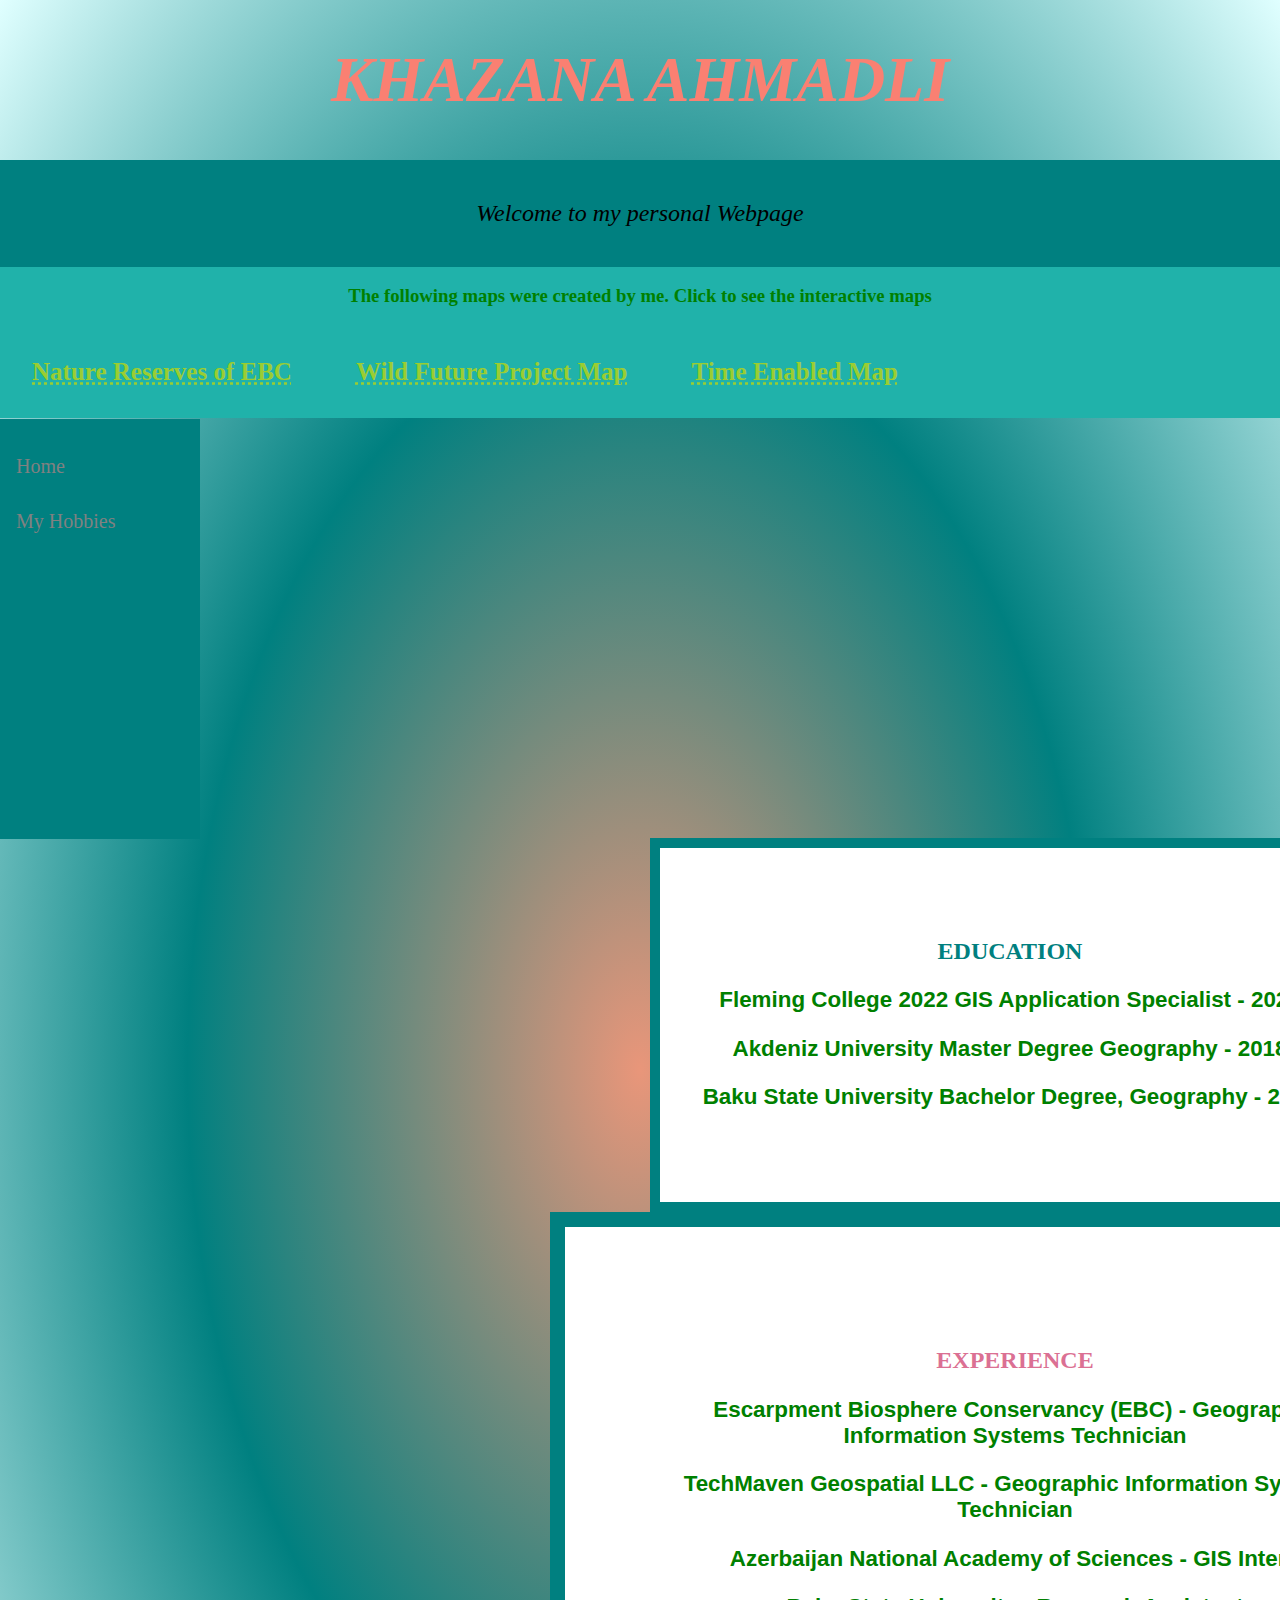
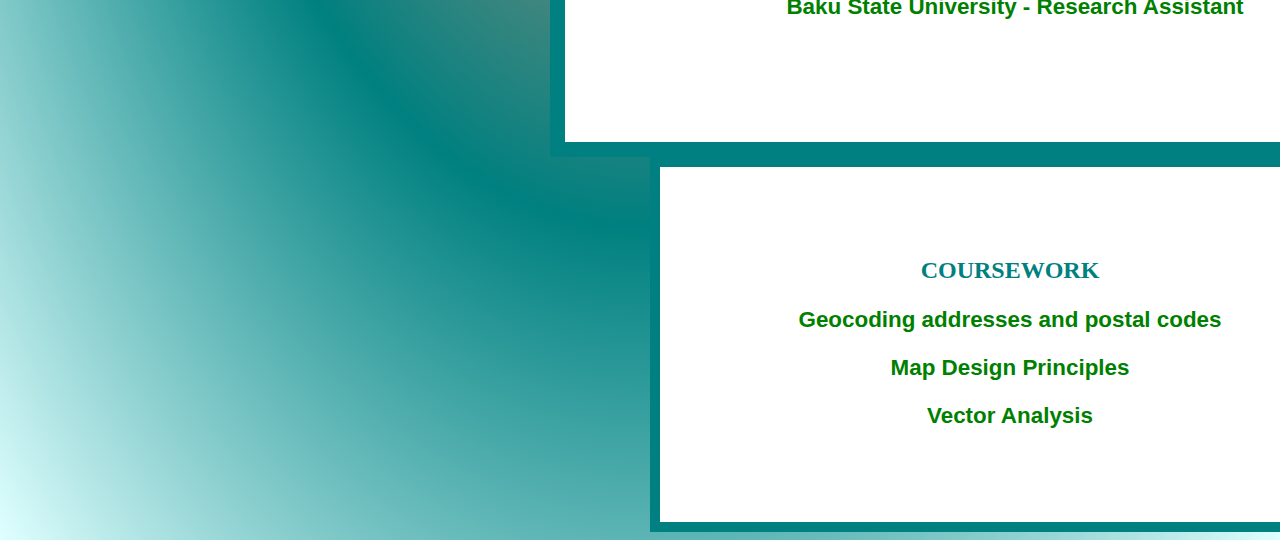
<file: index.html>
<!DOCTYPE html>
<html lang=en>
<head>
<link rel="stylesheet" href="kahmadli_styles.css">
<title>Khazana Ahmadli Resume</title>
</head>
<body>
<!-- H1 begins:  -->
<h1 id="head1" > KHAZANA  AHMADLI </h1>
<!-- H1 ends:  -->

<!-- Div for welcome to my personal webpage section  -->
<div class = "header">
<h2 class ="head2">Welcome to my personal Webpage</h2>
</div>

<!-- link option begins: inspo: https://www.w3schools.com/howto/tryit.asp?filename=tryhow_css_topnav  -->
<div class="topnav">
<h3 class="forh"> The following maps were created by me. Click to see the interactive maps </h3>
  <a href="https://ebc-on.maps.arcgis.com/apps/instant/basic/index.html?appid=89a865eedae34e9f827e88541369245e" target="_blank">Nature Reserves of EBC</a> 
  <a href="https://ebc-on.maps.arcgis.com/apps/instant/minimalist/index.html?appid=9cbcef8acf8346b2b040dd79bc758254" target="_blank">Wild Future Project Map </a>
  <a href="https://ebc-on.maps.arcgis.com/apps/instant/media/index.html?appid=bccce4bd55ac4dada4642da1880ba795" target="_blank">Time Enabled Map  </a>
</div>
<!-- Link option ends:  -->



<!-- MenuOption begins: inspo: https://www.w3schools.com/css/tryit.asp?filename=trycss_navbar_vertical_fixed -->
<div class="sidenav">
  <a href="index.html">Home</a>
  <a href="myhobbies.html">My Hobbies</a>
</div>
<!-- MenuOption ends:  -->



<!-- Content1 begins inspo:https://www.w3schools.com/css/css3_multiple_columns.asp -->
 <div class="column">
    <h2>EDUCATION</h2>
    <p class=large>Fleming College 2022 GIS Application Specialist - 2022</p>
	<p class=large>Akdeniz University Master Degree Geography - 2018</p>
	<p class=large>Baku State University Bachelor Degree, Geography - 2014 </p> 
  </div>
  
 <div class="middle">
    <h2>EXPERIENCE</h2>
    <p class=large>Escarpment Biosphere Conservancy (EBC) - Geographic Information Systems Technician</p>
	<p class=large>TechMaven Geospatial LLC - Geographic Information Systems Technician</p>
	<p class=large>Azerbaijan National Academy of Sciences - GIS Intern</p>
	<p class=large>Baku State University - Research Assistant</p>
  </div>


 <div class="column">
    <h2>COURSEWORK</h2>
    <p class=large>Geocoding addresses and postal codes</p>
	<p class=large>Map Design Principles</p>
	<p class=large>Vector Analysis </p> 
  </div>
  
  <!-- Content1 ends: -->
  </body>
  </html>
</file>
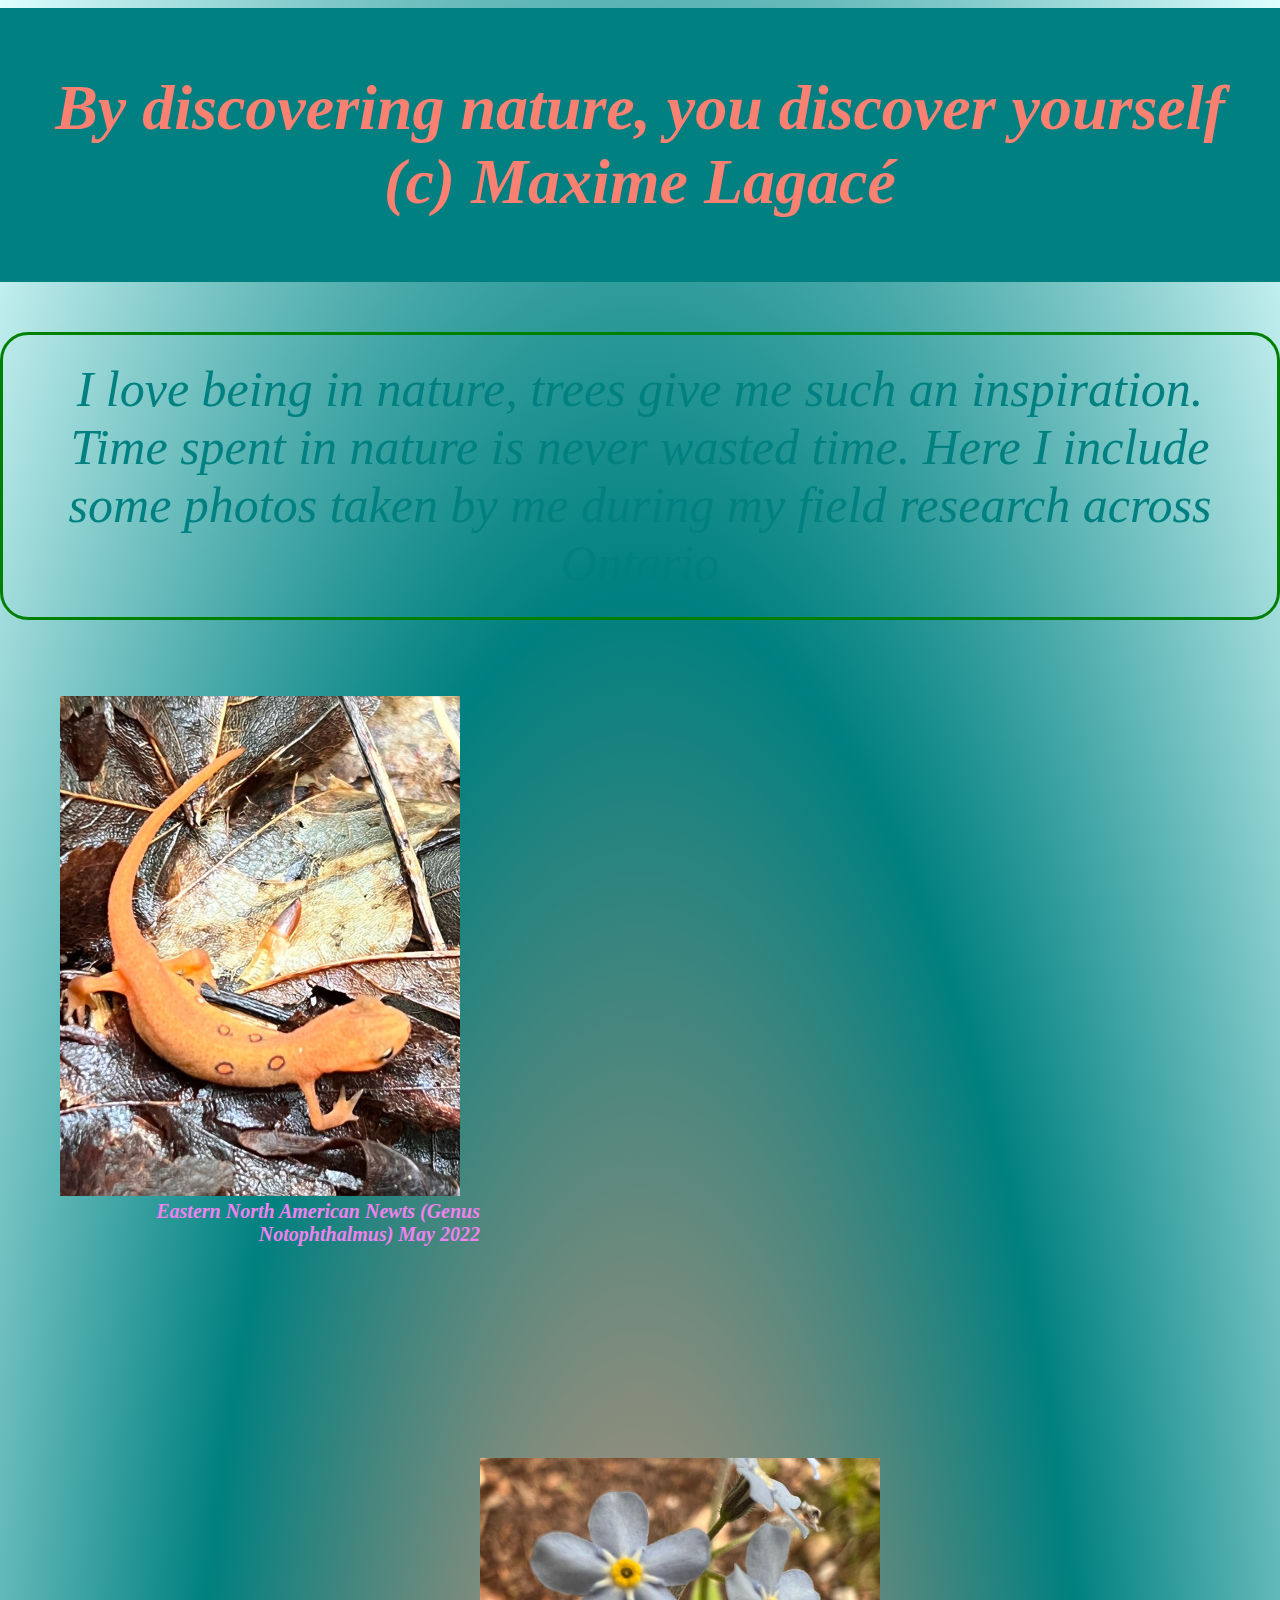
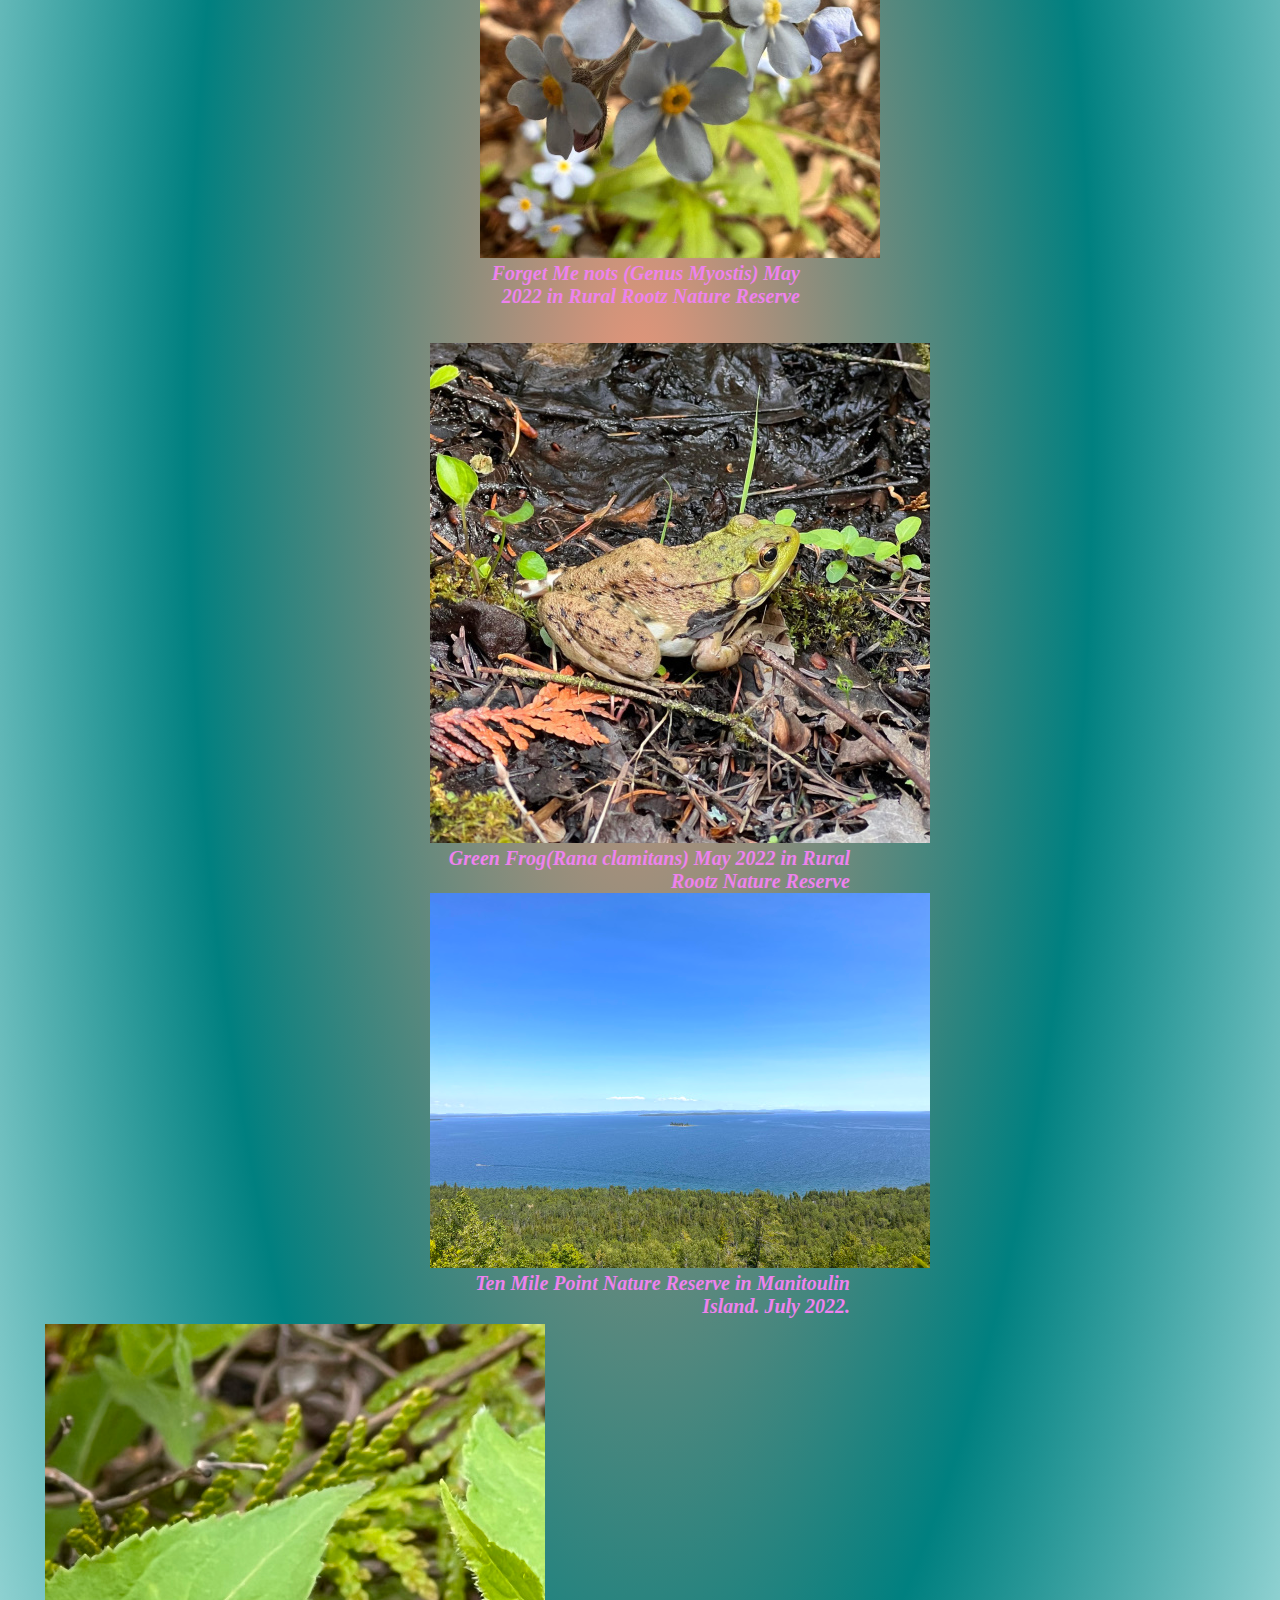
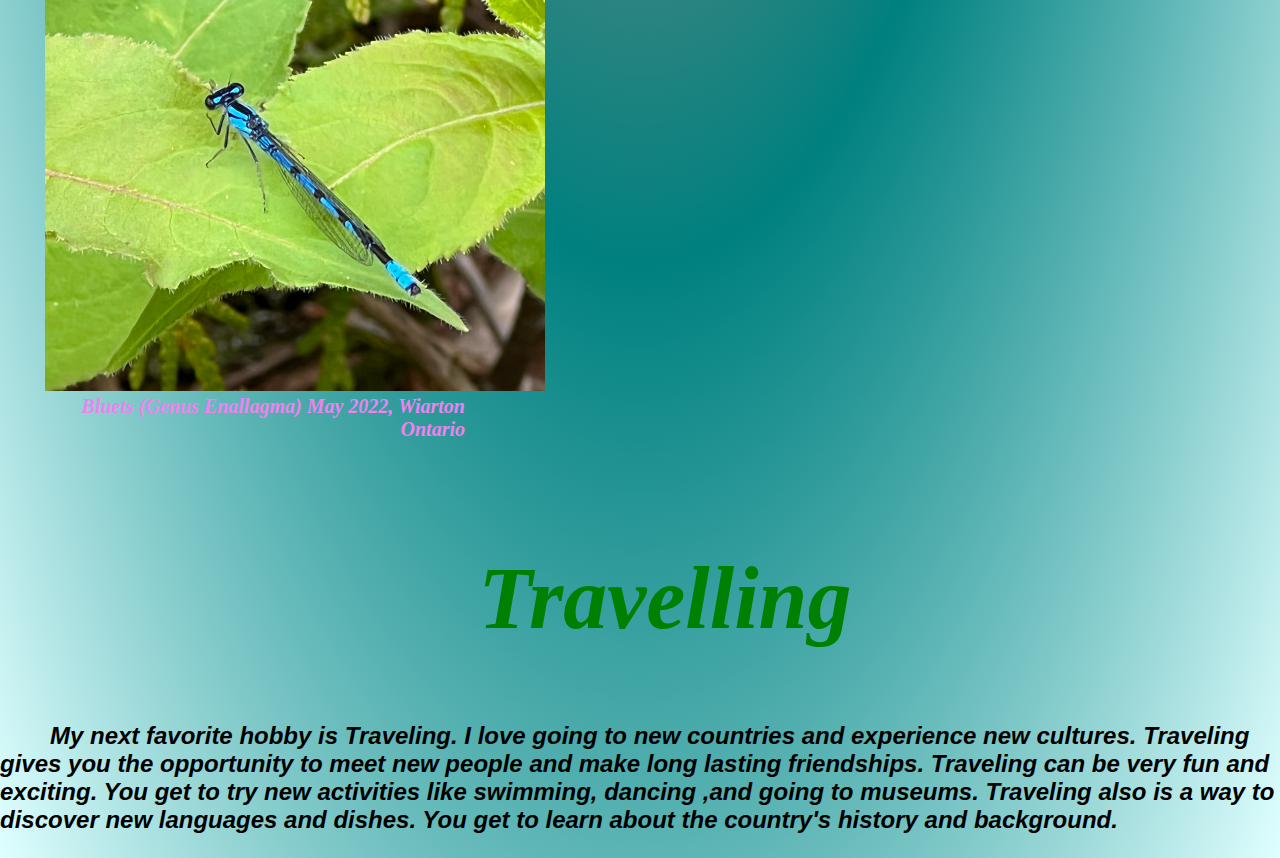
<file: myhobbies.html>
<!DOCTYPE html>
<html lang=en>
<head>
<link rel="stylesheet" href="kahmadli_styles.css">
<title>MY hobbies</title>
</head>

<body>
<div class = "header">
<h1 id="head1">By discovering nature, you discover yourself (c) Maxime Lagacé </h1>
</div>
<div>
<p class ="tree"> I love being in nature, trees give me such an inspiration. Time spent in nature is never wasted time. Here I include some photos taken by me during my field research across Ontario </p>
 <!-- Photo section begins:  -->
 
 <div class ="img1">
 <figure>
<img src="genus.jpg" alt="genus" >
<figcaption class="fig">Eastern North American Newts (Genus Notophthalmus) May 2022</figcaption>
 </figure>
 </div>
 
 
<div class ="img2">
<figure>
<img src="forgetmennots.jpg" alt="forgetmenots" >
<figcaption class="fig">Forget Me nots (Genus Myostis) May 2022 in Rural Rootz Nature Reserve</figcaption>
 </figure>
 </div>
 
 <div class = "img3">
  <figure>
<img src="greenfrog.jpg" alt="greenfrog" >
<figcaption class="fig">Green Frog(Rana clamitans) May 2022 in Rural Rootz Nature Reserve</figcaption>
 </figure>
 </div>
 
 
 <div class = "img4">
  <figure>
<img src="Manitoulinisland.jpg" alt="ManitoulinIsland" >
<figcaption class="fig">  Ten Mile Point Nature Reserve in Manitoulin Island. July 2022. </figcaption>
 </figure>
 </div>
 
 
 <div class = "img5">
  <figure>
<img src="bluets.jpg" alt="bluets" >
<figcaption class="fig"> Bluets (Genus Enallagma) May 2022, Wiarton Ontario </figcaption>
 </figure>
 </div>
<!-- Photo section ends:  -->
<h2 class=travelforh2> Travelling </h2>
<p class=travel> My next favorite hobby is Traveling. I love going to new countries and experience new cultures. Traveling gives you the opportunity to meet new people and make long lasting friendships. Traveling can be very fun and exciting. You get to try new activities like swimming, dancing ,and going to museums. Traveling also is a way to discover new languages and dishes. You get to learn about the country's history and background. </p> 
</div>
</body>
</html>
</file>
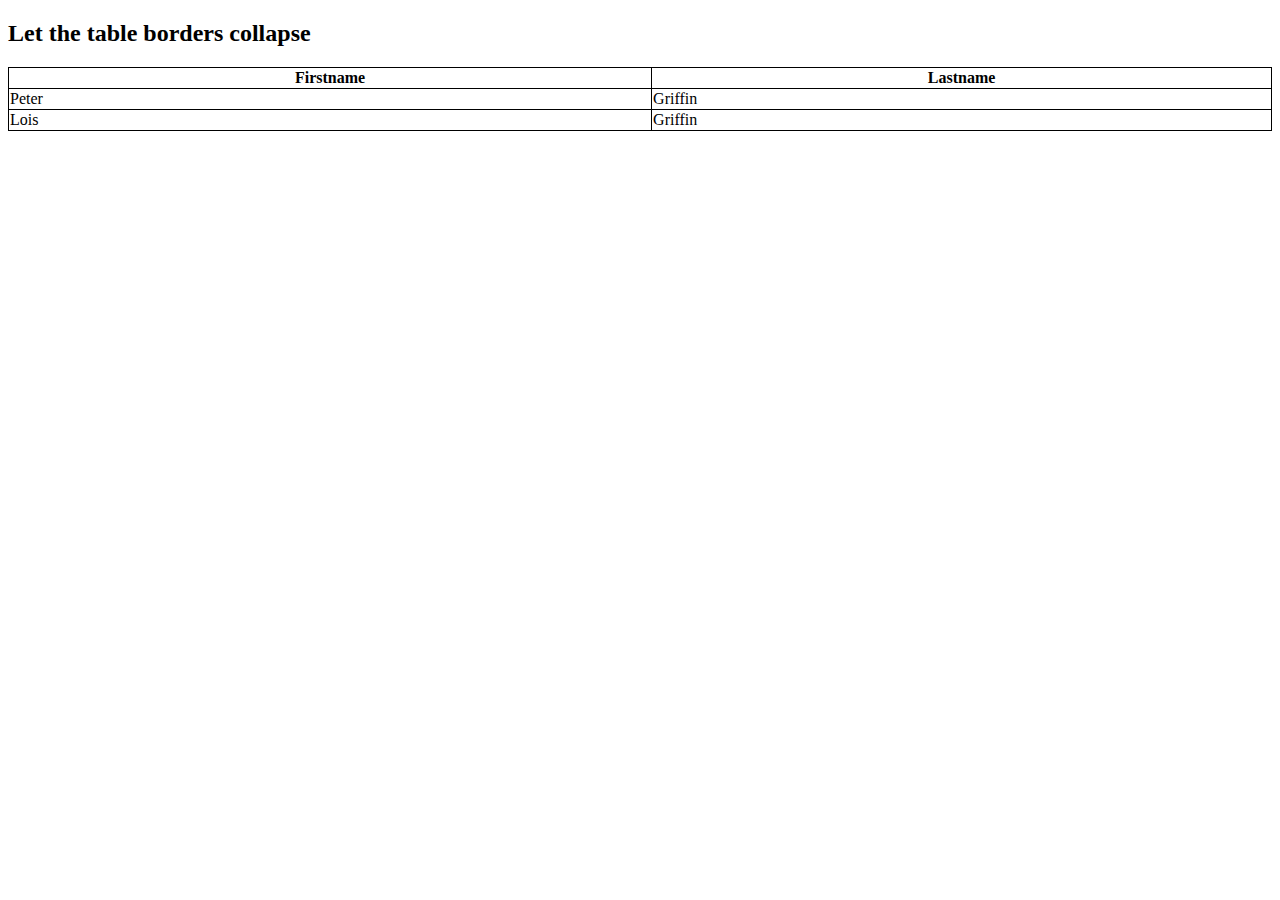
<file: Table.html>
<!DOCTYPE html>
<html>
<head>
<style>
table, td, th {
  border: 1px solid;
}

table {
  width: 100%;
  border-collapse: collapse;
}
</style>
</head>
<body>

<h2>Let the table borders collapse</h2>

<table>
  <tr>
    <th>Firstname</th>
    <th>Lastname</th>
  </tr>
  <tr>
    <td>Peter</td>
    <td>Griffin</td>
  </tr>
  <tr>
    <td>Lois</td>
    <td>Griffin</td>
  </tr>
</table>

</body>
</html>
</file>
<file: kahmadli_styles.css>
/* Created by Khazana AHMADLI on Oct 19, 2022*/
/* Style the body. Inspo: https://www.w3schools.com/cssref/playdemo.asp?filename=playcss_background-image&preval=conic-gradient(red,%20yellow,%20green)*/
body {
   margin-left: auto;
  margin-right: auto;
  background-image: radial-gradient(darksalmon, teal, lightcyan);
}

/* Style  h1 */
#head1 {
  text-align: center;
  color: salmon;
  font-style:oblique;
  font-weight: bold;
  font-size: 400%;
   margin-block-start: 0.67em;
  margin-inline-start: 0px;
  margin-inline-end: 0px;
}

/* Style the header for div */
.header {
  background-color: teal;
  padding: 20px;
  text-align: center;
}

/* Style the top navigation bar inspo: https://www.w3schools.com/howto/tryit.asp?filename=tryhow_css_topnav  */
.topnav {
  overflow: hidden;
  background-color: lightseagreen;
  margin : auto;
}


/* Style the topnav links inspo: https://www.w3schools.com/cssref/playdemo.asp?filename=playcss_text-decoration-style */
.topnav a {
  float: left;
  display: block;
  color: YellowGreen;
  text-align: center;
  padding: 32px 32px;
  text-decoration-style: dotted;
  font-size: 25px;
  font-weight: bold;
  
}

/* Change color on hover */
.topnav a:hover {
  background-color: salmon;
  color: green;
  font-size: 20px;
}

/* Style MENU  ( inspired -- https://www.w3schools.com/howto/howto_css_fixed_sidebar.asp) */
/* The sidebar menu */
.sidenav {
  height: 400px;
  width: 200px; /* Set the width of the sidebar */
  position: relative; 
  z-index: 1; 
  top: 1px; 
  background-color: teal; 
  overflow-x: hidden; /* Disable horizontal scroll */
  padding-top: 20px;

}

/* The navigation menu links */
.sidenav a {
  padding: 16px 16px 16px 16px;
  text-decoration: none;
  font-size: 20px;
  color: #818181;
  display: block;
}

/* When you mouse over the navigation links, change their color */
.sidenav a:hover {
  color: #f1f1f1;
  font-size: 30px;
  background-color: salmon;
  
}

/*Style menu ends*/

/* Create box  */
.column {
	
  background-color: white;
  width: 700px;
  border: 10px solid teal;
  padding: 70px 0;
  margin-top: 0px;
  margin-bottom: 0px;
  margin-right: 300px;
  margin-left: 650px;
  color: teal;
  font-weight: bold;
  text-align: center;
  
}

.middle {
	
  background-color: white;
  width: 700px;
  border: 15px solid teal;
  padding: 100px;
  margin-top: 0px;
  margin-bottom: 0px;
  margin-right: 200px;
  margin-left: 550px;
  color: PaleVioletRed;
  font-weight: bold;
  text-align: center;
  
}
/* Style  p in the first page*/

.large {
  color: green;
  font-family: Arial;
  font-size: 140%;

}
  /* Style  h2 in index */
  
.forh {
	color: green;
	text-align: center;
	font-size: 1.17em;
    margin-block-start: 1em;
    margin-block-end: 1em;
    margin-inline-start: 0px;
    margin-inline-end: 0px;
    font-weight: bold;
}

/* Style  h2  in the second page*/
.head2 {
  text-align: center;
  color: black;
  font-style : italic;
  font-weight: 400;
  font-size: 1.5em;
  margin-block-start: 0.83em;
  margin-block-end: 0.83em;
  margin-inline-start: 0px;
  margin-inline-end: 0px;

}

  /* Style  ficcaption */
 .fig {
	 color: violet;
	 font-style: italic;
	 font-weight:bold;
 text-align: right;
font-size: 20px;

	 
 }


/* Style  p in the second page */

.travel {
  color: black;
  font-family: Arial;
  font-style: italic;
  text-indent: 50px;
  font-size: 150%;
  font-weight: bold;
}
/* Style  h2 */
.travelforh2 {
  color: green;
  font-family: serif;
  font-style: italic;
  text-indent: 50px;
  font-size: 550%;
  text-align: center;
  }
/* Style I love being nature paragraph: inspo https://www.w3schools.com/css/tryit.asp?filename=trycss_border_round */
p.tree {
  
  border: 3px solid green;
  border-radius: 28px;
  padding: 25px;
  text-align: center;
  color: teal;
  font-size: 50px;
  font-style: italic;
  
}

/* Cnter images inspo  https://www.w3schools.com/howto/tryit.asp?filename=tryhow_css_image_center */

.img1{
  display: block;
  margin-left: auto;
  margin-right: auto;
  width:500px;
  height: 667px;
  position: relative;
  padding: 10px 1200px 60px 20px;
}

.img2{
  display: block;
  margin-left: auto;
  margin-right: auto;
  width:400px;
  height: 400px;
  padding: 35px;
}




.img3{
  display: block;
  margin-left: auto;
  margin-right: auto;
  width:500px;
  height: 500px;
  padding: 50px;
}


.img4{
  display: block;
  margin-left: auto;
  margin-right: auto;
  width:500px;
  height: 375px;

}


.img5{
  display: block;
  margin-left: auto;
  margin-right: auto;
  width:500px;
  height: 667px;
  position: relative;
  padding: 40px 1200px 100px 5px;
  

}
</file>
